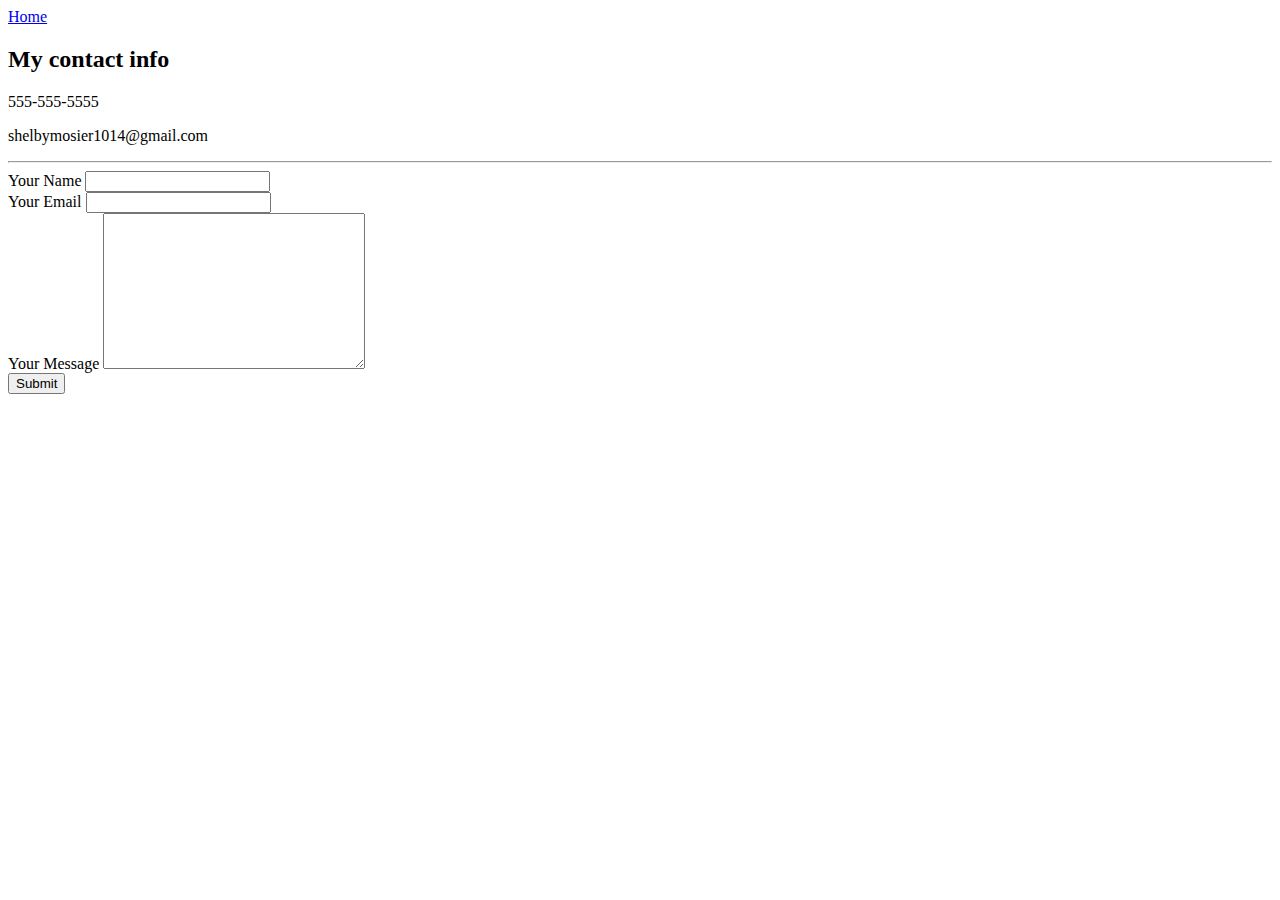
<file: contact.html>
<!DOCTYPE html>
<html lang="en" dir="ltr">

<head>
  <meta charset="utf-8">
  <title>Contact</title>
</head>

<body>
  <li><a href="index.html">Home</a></li>
  <h2>My contact info</h2>
  <p>555-555-5555</p>
  <p>shelbymosier1014@gmail.com</p>
<hr>
  <form action="mailto:shelbymosier1014@gmail.com" method="post" enctype="text/plain">
    <label>Your Name</label>
    <input type="text" name="yourName" value=""><br>
    <label>Your Email</label>
    <input type="email" name="yourEmail" value=""><br>
    <label>Your Message</label>
    <textarea name="yourMessage" rows="10" cols="30"></textarea><br>
    <input type="submit" name="">
  </form>

</body>

</html>
</file>
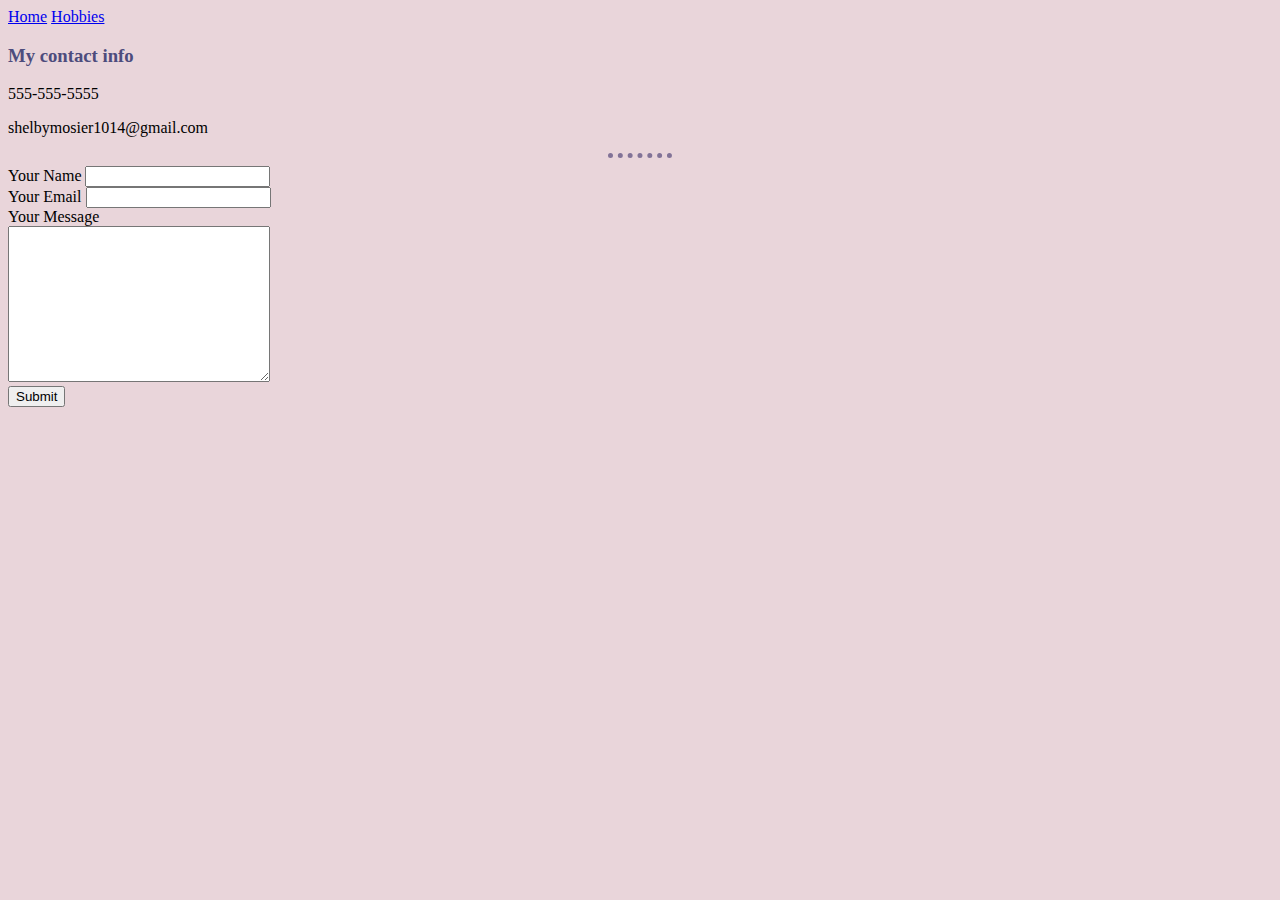
<file: Contact.html>
<!DOCTYPE html>
<html lang="en" dir="ltr">

<head>
  <meta charset="utf-8">
  <title>Contact</title>
  <link rel="stylesheet" href="styles.css" />
</head>

<body>
  <a href="index.html">Home</a>
  <a href="Hobbies.html">Hobbies</a>
  <h3>My contact info</h3>
  <p>555-555-5555</p>
  <p>shelbymosier1014@gmail.com</p>
  <hr>
  <form action="mailto:shelbymosier1014@gmail.com" method="post" enctype="text/plain">
    <label>Your Name</label>
    <input type="text" name="yourName" value=""><br>
    <label>Your Email</label>
    <input type="email" name="yourEmail" value=""><br>
    <label>Your Message</label><br>
    <textarea name="yourMessage" rows="10" cols="30"></textarea><br>
    <input type="submit" name="">
  </form>

</body>

</html>
</file>
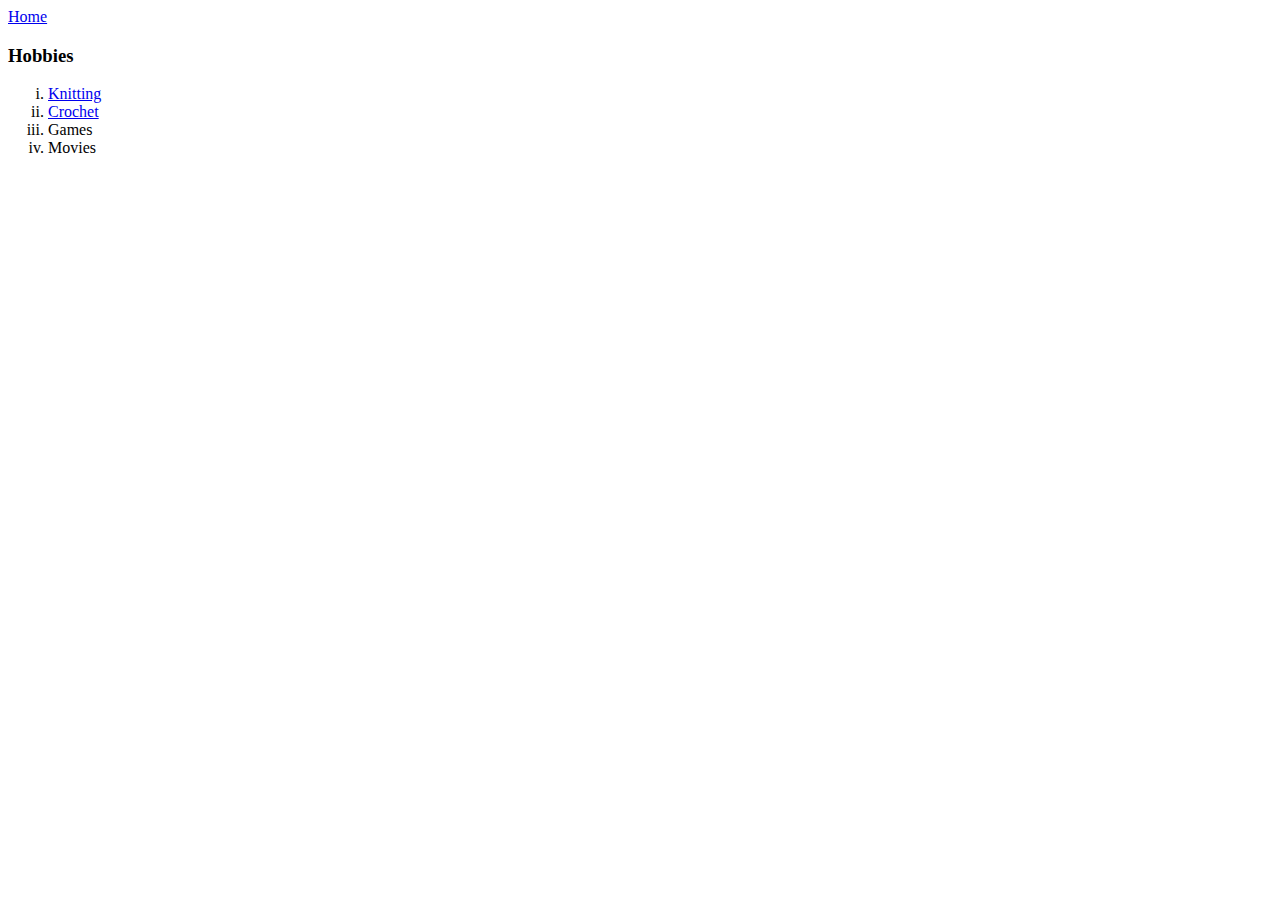
<file: hobbies.html>
<!DOCTYPE html>
<html lang="en" dir="ltr">
  <head>
    <meta charset="utf-8">
    <title>My Hobbies</title>
  </head>
  <body>
    <li><a href="index.html">Home</a></li>
    <h3>Hobbies</h3>
    <ol type="i">
      <li><a href="https://www.instagram.com/p/BnUXyCdHHcK/">Knitting</a></li>
      <li><a href="https://www.instagram.com/p/BwNZ3TmpDy4/">Crochet</a></li>
      <li>Games</li>
      <li>Movies</li>
    </ol>

  </body>
</html>
</file>
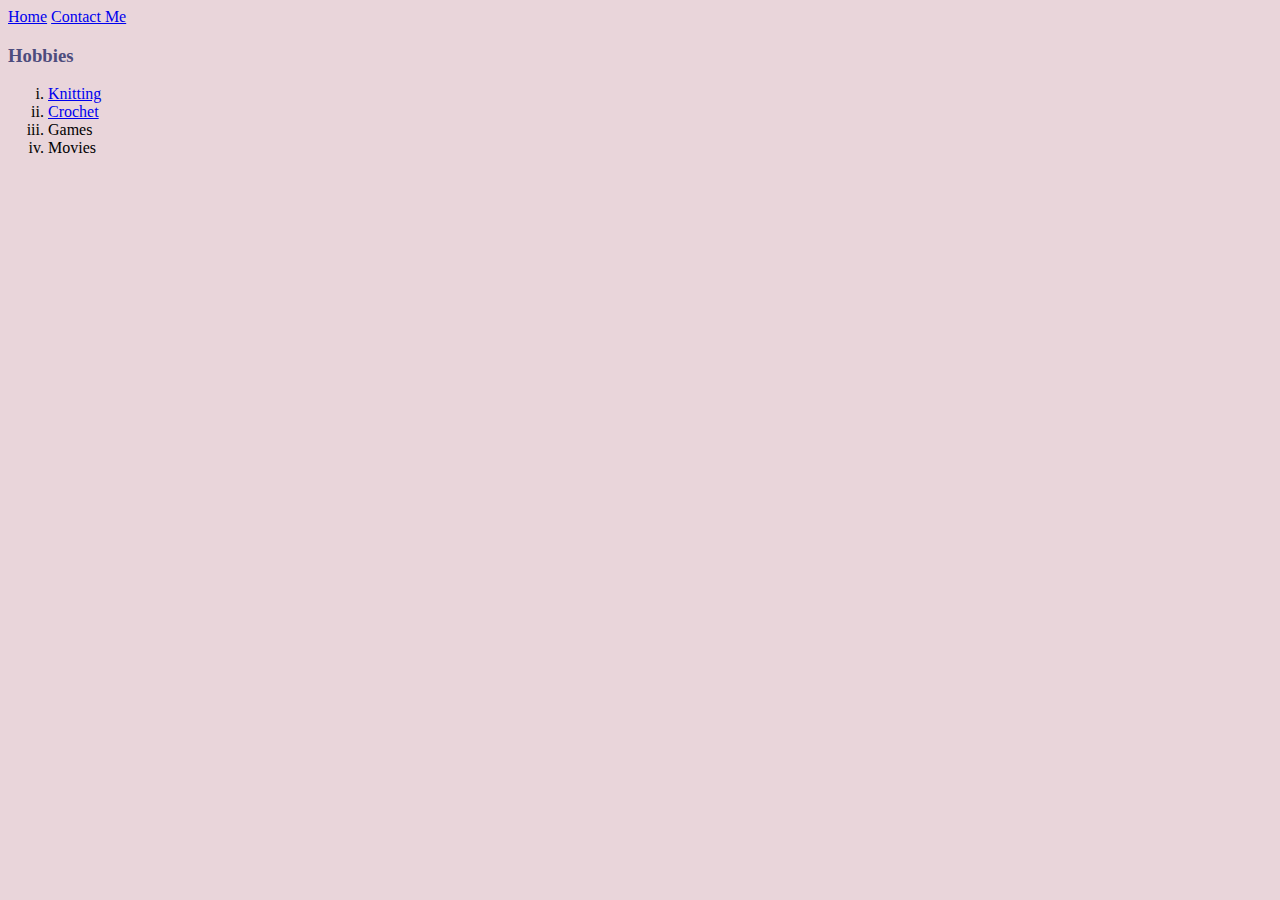
<file: Hobbies.html>
<!DOCTYPE html>
<html lang="en" dir="ltr">

<head>
  <meta charset="utf-8">
  <title>My Hobbies</title>
  <link rel="stylesheet" href="styles.css" />
</head>

<body>
  <a href="index.html">Home</a>
  <a href="Contact.html">Contact Me</a>
  <h3>Hobbies</h3>
  <ol type="i">
    <li><a href="https://www.instagram.com/p/BnUXyCdHHcK/">Knitting</a></li>
    <li><a href="https://www.instagram.com/p/BwNZ3TmpDy4/">Crochet</a></li>
    <li>Games</li>
    <li>Movies</li>
  </ol>

</body>

</html>
</file>
<file: styles.css>
body {
  background-color: #E9D5DA;
}

hr {
  border-style: none;
  border-top-style: dotted;
  border-color: #827397;
  border-width: 5px;
  width: 5%;
}

h3 {
  color: #4D4C7D;
}

h1 {
  color: #363062;
}
</file>
